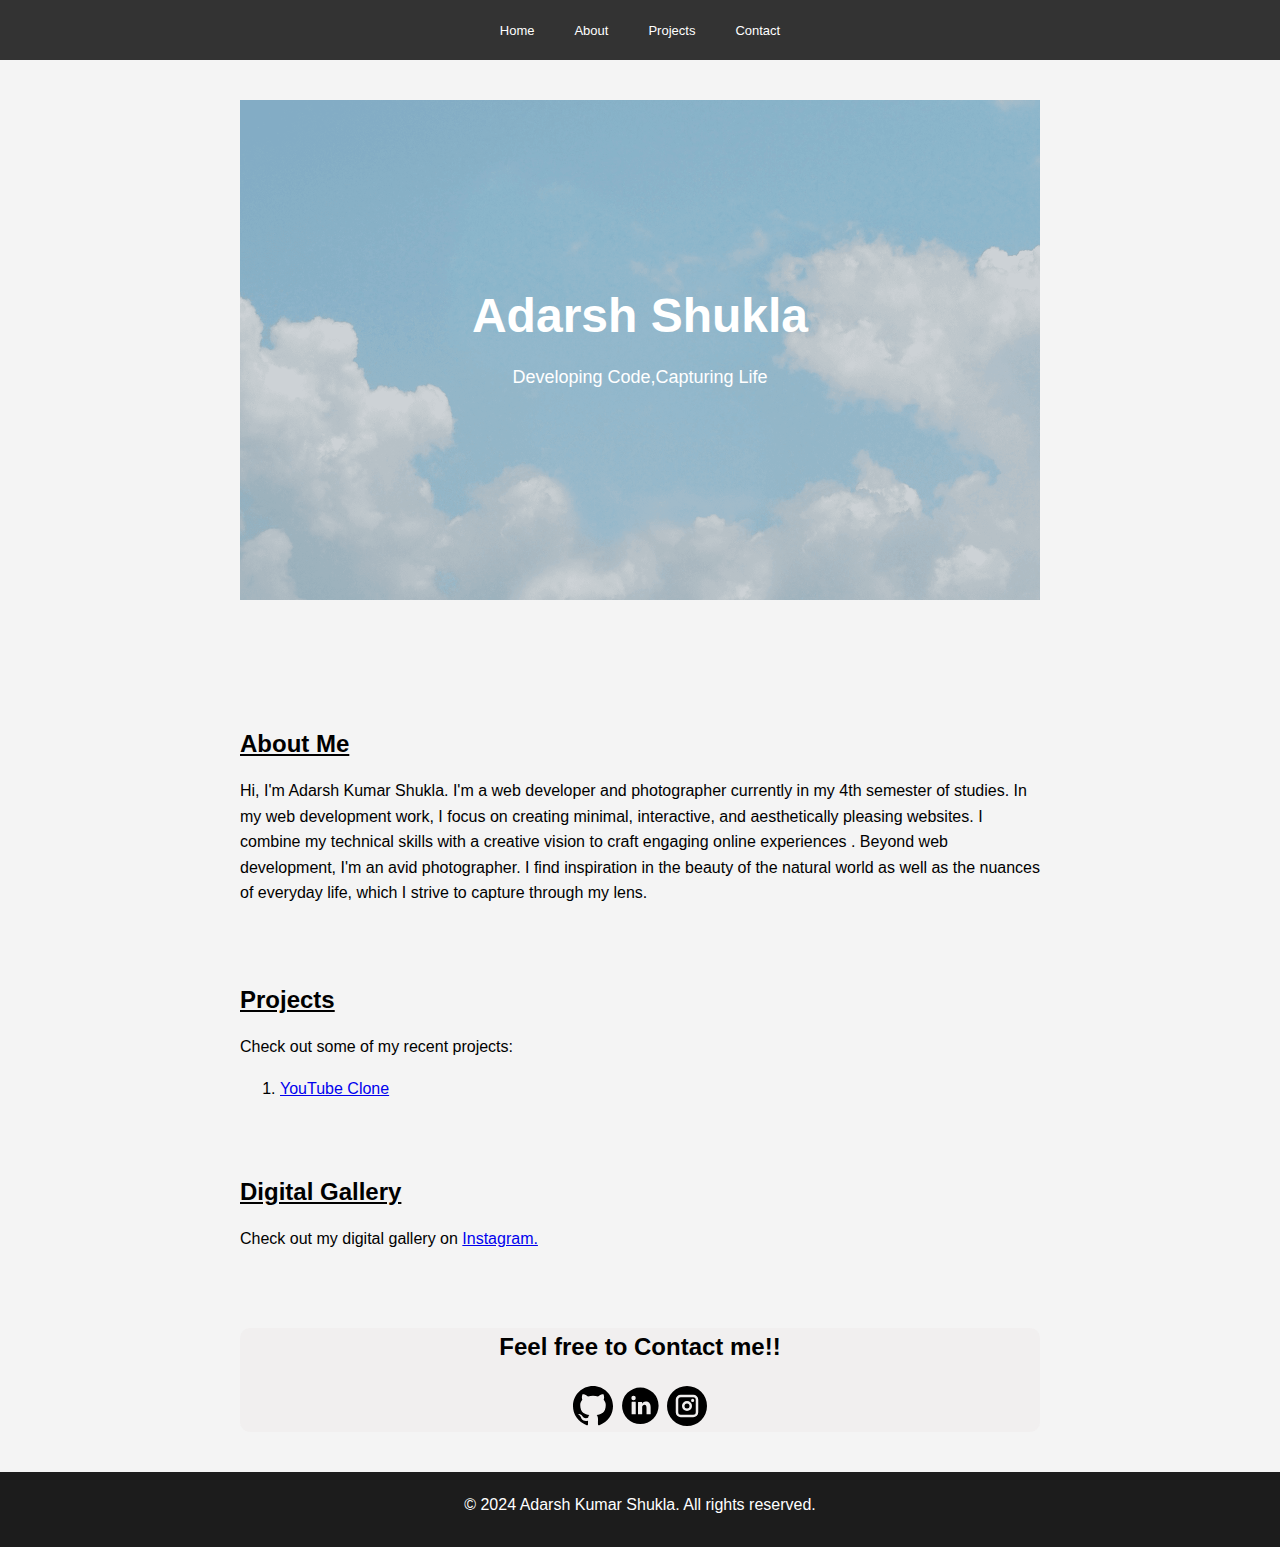
<file: index.html.html>
<!DOCTYPE html>
<html lang="en">
<head>
  <meta charset="UTF-8">
  <meta name="viewport" content="width=device-width, initial-scale=1.0">
  <title>theidealshukla</title>
  <link rel="stylesheet" href="port_style.css">
</head>
<body>
  <header>
    
  </header>

  <nav>
    <ul>
      <li><a href="#">Home</a></li>
      <li><a href="#about">About</a></li>
      <li><a href="#projects">Projects</a></li>
      <li><a href="#contact">Contact</a></li>
    </ul>
  </nav>

  <main>
    <div class="hero">
      <div>
        

        <h1>Adarsh Shukla</h1>
    <p>Developing Code,Capturing Life</p>
    
      </div>
    </div>
    <section class="aboutme"  id="about">
      <h2>About Me</h2>
    <p>Hi, I'm Adarsh Kumar Shukla. I'm a web developer and photographer currently in my 4th semester of studies.

      In my web development work, I focus on creating minimal, interactive, and aesthetically pleasing websites. I combine my technical skills with a creative vision to craft engaging online experiences .
      
      Beyond web development, I'm an avid photographer. I find inspiration in the beauty of the natural world as well as the nuances of everyday life, which I strive to capture through my lens.
      
    </p>

      
    </section>

    
    <div class="feature" id="projects">
      <h2>Projects</h2>
    <p>Check out some of my recent projects:</p>
    <ol type="1">
      <li><a href="https://theidealshukla.github.io/youtubeclone/">YouTube Clone</a> </li>
    </ol>
    </div>
    <div class="digital-gallery">
      <h2>Digital Gallery</h2>
      <p>
        Check out my digital gallery on <a href="https://www.instagram.com/thenonidealist/">Instagram.</a></p>
    </div>
   
        
      


    </div>
    <div class="contact" id="contact">
      <p>Feel free to Contact me!!</p>
      <div class="social">
        <a href="https://github.com/theidealshukla"><img src="icons/github.svg"></a>
        <a href="https://www.linkedin.com/in/theidealshukla/"> <img src="icons/linkedin.svg"></a>
       <a href="https://www.instagram.com/theidealshukla/"> <img src="icons/instagram.svg"></a>
       
       


      </div>

    </div>
    

    
  </main>

  <footer>
    <p>&copy; 2024 Adarsh Kumar Shukla. All rights reserved.</p>
  </footer>
</body>
</html>
</file>
<file: port_style.css>
body, h1, h2, p, ul, li {
  margin: 0;
  padding: 0;
  font-family: Montserrat, Arial, sans-serif;
}

body {
  background-color: #f4f4f4;
  width: 100%;
  overflow-x: hidden;
}

h1 {
  font-size: 36px;
  margin-bottom: 10px;
}

nav {
  background-color: #333333;
  padding: 10px 0;
  height: 40px;
  display: flex;

  width: 100%;
  
  top: 0px;
  
  position: sticky;
  align-items:center;
  justify-content:center;
 
  
  
}

.aboutme {
  padding-top: 50px;
  margin-top: 20px;
}

nav ul {
  list-style-type: none;
  display: flex;

  
  justify-content:center;
  padding: 0;
  
}

nav li {
  margin: 0 10px;
  display: flex;
  padding: 10px;
  
}

nav a {
  color: #fff;
  text-decoration: none;
  scroll-behavior: smooth;
  font-size: small;
  
}

main {
  max-width: 800px;
  margin: 40px auto;
  padding: 0 20px;
}

h2 {
  font-size: 24px;
  margin-bottom: 20px;
  text-decoration: underline;
}

p {
  line-height: 1.6;
  margin-bottom: 20px;
}

.hero {
  background-image: url('clouds.png');
  background-size: cover;
  background-position: center;
  height: 500px;
  margin-bottom: 80px;
  display: flex;
  align-items: center;
  justify-content: center;
  color: #fff;
  text-align: center;
  padding: 0 20px;
}

.hero h1 {
  font-size: 48px;
  margin-bottom: 20px;
}

.hero p {
  font-size: 18px;
}

footer {
  background-color: #1c1c1c;
  height: 35px;
  color: #fff;
  padding: 20px;
  
  display: flex;
  text-align: center;
  justify-content: space-around;
  
}

.feature {
  height: fit-content;
  margin-top: 80px;
  margin-bottom: 80px;
}

.contact {
  font-size: 24px;
  height: fit-content;
  font-weight: 700;
  background-color: #e8dbdb34;
  border-radius: 10px;
  text-align: center;
}

.social img {
  height: 40px;
}

.digital-gallery {
  height: 100px;
  margin-bottom: 50px;
}

.resume-section {
  padding: 80px 0;
}

.resume-container {
  
  justify-content: space-between;
  align-items: flex-start;
  gap: 40px;
}


.resume-actions {
  flex: 0 0 200px;
  text-align: center;
  display: block;
}


.btn-download {
  display: inline-block;
  background-color: #333;
  color: #fff;
  text-decoration: none;
  padding: 12px 24px;
  border-radius: 4px;
  transition: background-color 0.3s ease;
}

.btn-download:hover {
  background-color: #555;
}
</file>
